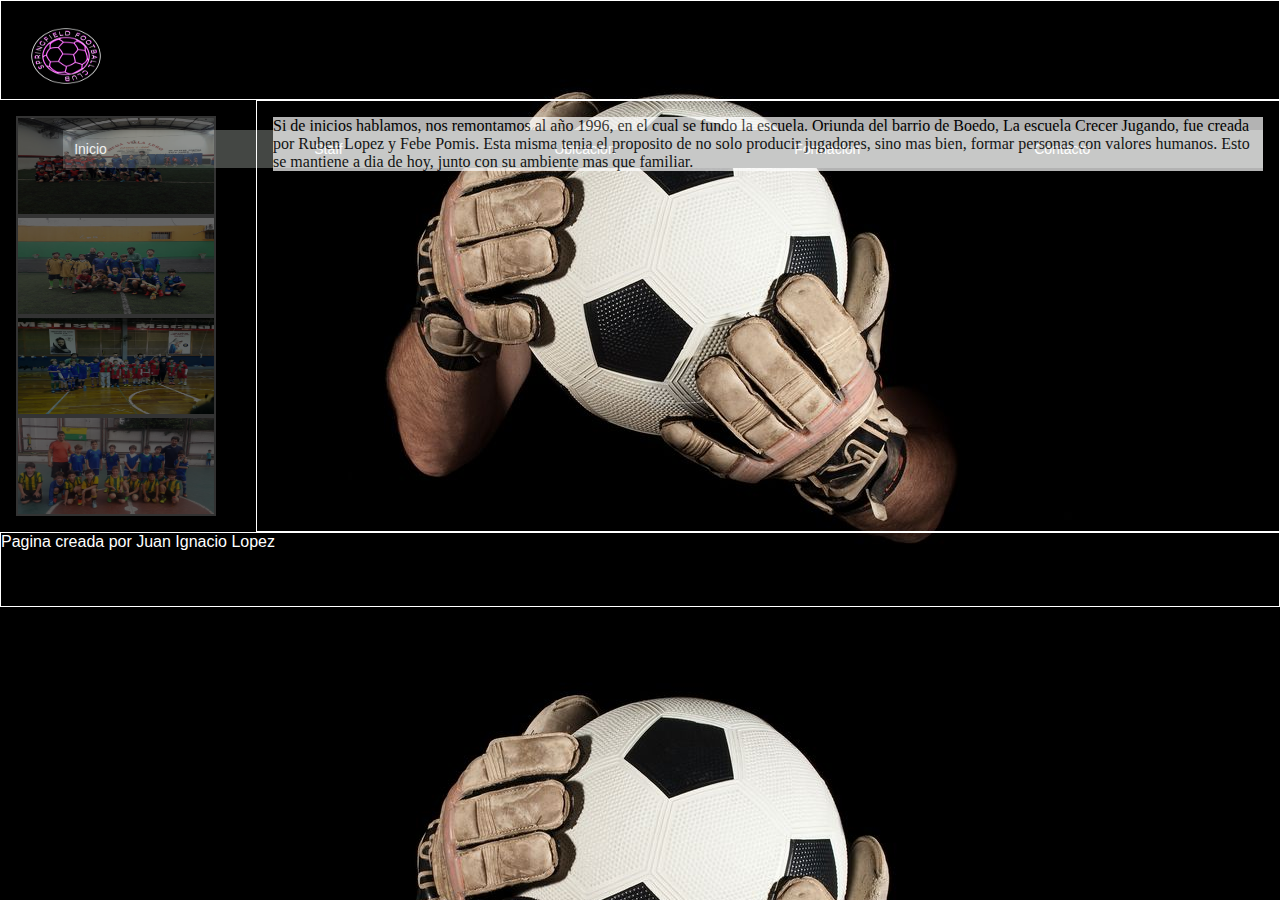
<file: index.html>
<!DOCTYPE html>
<html lang="en">
<head>
    <meta charset="UTF-8">
    <meta http-equiv="X-UA-Compatible" content="IE=edge">
    <meta name="viewport" content="width=device-width, initial-scale=1.0">
    <link rel="stylesheet" href="./css/estilo.css">
    <link rel="preconnect" href="https://fonts.gstatic.com">
    <title>Prototipo</title>
</head>
<body style="background-image: url(./fotos/fondostaff.jpg);">
    <div id="grilla">
        <header class="border">
            <div class="logo1">
                <img src="./fotos/logo.jpg" width="100px" height="80px">
                </div>
            <nav class="menu">
            <ul>
                <li><a href="index.html">Inicio</a></li>
                        
                <li><a href="./htmls/staff.html">Staff</a></li>
                
                <li><a href="./htmls/ubicacion.html">Ubicacion</a></li>
                
                <li><a href="./htmls/formacion.html">Formacion</a></li>
                
                <li><a href="./htmls/contacto.html">Contacto</a></li>
               </ul>
            </nav>
        </header>
        <section id="productos" class="border">
            <p class="Historia">Si de inicios hablamos, nos remontamos al año 1996, en el cual se fundo la escuela. Oriunda del barrio de Boedo, La escuela Crecer Jugando, fue creada por Ruben Lopez y Febe Pomis. Esta misma tenia el proposito de no solo producir jugadores, sino mas bien, formar personas con valores humanos. Esto se mantiene a dia de hoy, junto con su ambiente mas que familiar.</p>
        </section>
        
        </section>
        <nav class="galeria">
            <div class="card"><img class="fotos" src="./fotos/foto2.jpg" width="200px" height="150px"></div>
            <div class="card"><img class="fotos" src="./fotos/foto3.jpg" width="200px" height="150px"></div>
            <div class="card"><img class="fotos" src="./fotos/foto4.jpg" width="200px" height="150px"></div>
            <div class="card"><img class="fotos" src="./fotos/foto5.jpg" width="200px" height="150px"></div>
        </nav>
        <footer class="border">Pagina creada por Juan Ignacio Lopez</footer>
   </div>
</body>
</html>
</file>
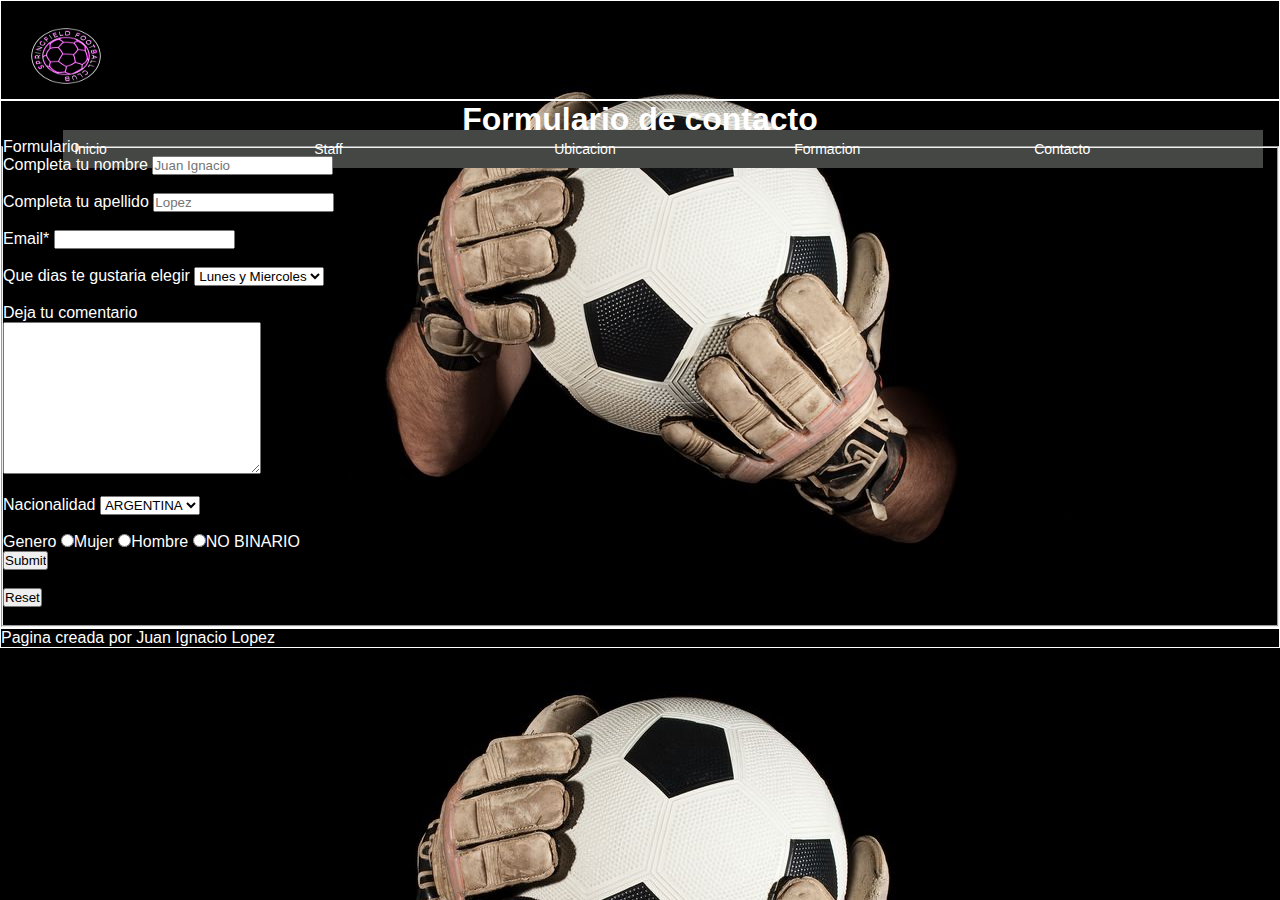
<file: htmls/contacto.html>
<!DOCTYPE html>
<html lang="en">
<head>
    <meta charset="UTF-8">
    <meta http-equiv="X-UA-Compatible" content="IE=edge">
    <meta name="viewport" content="width=device-width, initial-scale=1.0">
    <link rel="stylesheet" href="../css/estilo.css">
    <link rel="preconnect" href="https://fonts.gstatic.com">
    <title>Contacto</title>
</head>
<body style="background-image: url(../fotos/fondostaff.jpg);">
    <div id="grilla1">
        <header class="border">
            <div class="logo1">
                <img src="../fotos/logo.jpg" width="100px" height="80px">
            </div>
            <nav class="navcontacto">
                <ul>
                    <li><a href="../index.html">Inicio</a></li>
                            
                    <li><a href="/htmls/staff.html">Staff</a></li>
                    
                    <li><a href="/htmls/ubicacion.html">Ubicacion</a></li>
                    
                    <li><a href="/htmls/formacion.html">Formacion</a></li>
                    
                    <li><a href="/htmls/contacto.html">Contacto</a></li>
                   </ul>
                </nav>
        </header>
        <section id="productos1" class="border">
            <h1>Formulario de contacto</h1>
            <main class="form">
                <fieldset>
                    <legend>Formulario</legend>
                    <form action="">
                    <div>
                        <label for="Nombre">Completa tu nombre</label>
                        <input type="text" name="Nombre" placeholder="Juan Ignacio">
                    </div><br>
                    <div>
                        <label for="Nombre">Completa tu apellido</label>
                        <input type="text" name="Apellido" placeholder="Lopez">
                    </div><br>
                    <div>
                        <label for="text">Email*</label>
                        <input type="text" nombre="Pregunta" required>
                    </div><br>
                    <div>
                        <label for="respuesta">Que dias te gustaria elegir</label>
                        <select for="respuesta">
                        <option value="Si">Lunes y Miercoles</option><br>
                        <option value="No">Martes y Jueves</option><br>
                    </select>
                    </div><br>
                    <div>
                    <label for="si tu respuesta fue Si">Deja tu comentario</label><br>
                    <textarea name="si tu respuesta fue Si" id="" cols="30" rows="10"></textarea>
                    </div><br>
                    <div>
                        <label for="pais">Nacionalidad</label>
                        <select for="pais">
                        <option value="Argentina">ARGENTINA</option>
                        <option value="Uruguay">URUGUAY</option>
                        <option value="Brasil">BRASIL</option>
                        <option value="Chile">CHILE</option>
                    </select>
                    </div><br>
                    <div>
                        <label for="sexo">Genero</label>
                        <input type="radio" name="sexo"
                        value="mujer">Mujer
                        <input type="radio" name="sexo"
                        value="hombre">Hombre
                        <input type="radio" name="sexo"
                        value="no binario">NO BINARIO
                        <div>
                        <input type="submit" name="ENVIAR">
                    </div><br>
                    <div>
                        <input type="reset" name="BORRAR">
                    </div><br>
                   
    
    
    
    
                    </form>
                </fieldset>
            </main>
        </section>
        <footer class="border">Pagina creada por Juan Ignacio Lopez</footer>
   </div>
</body>
</html>
</file>
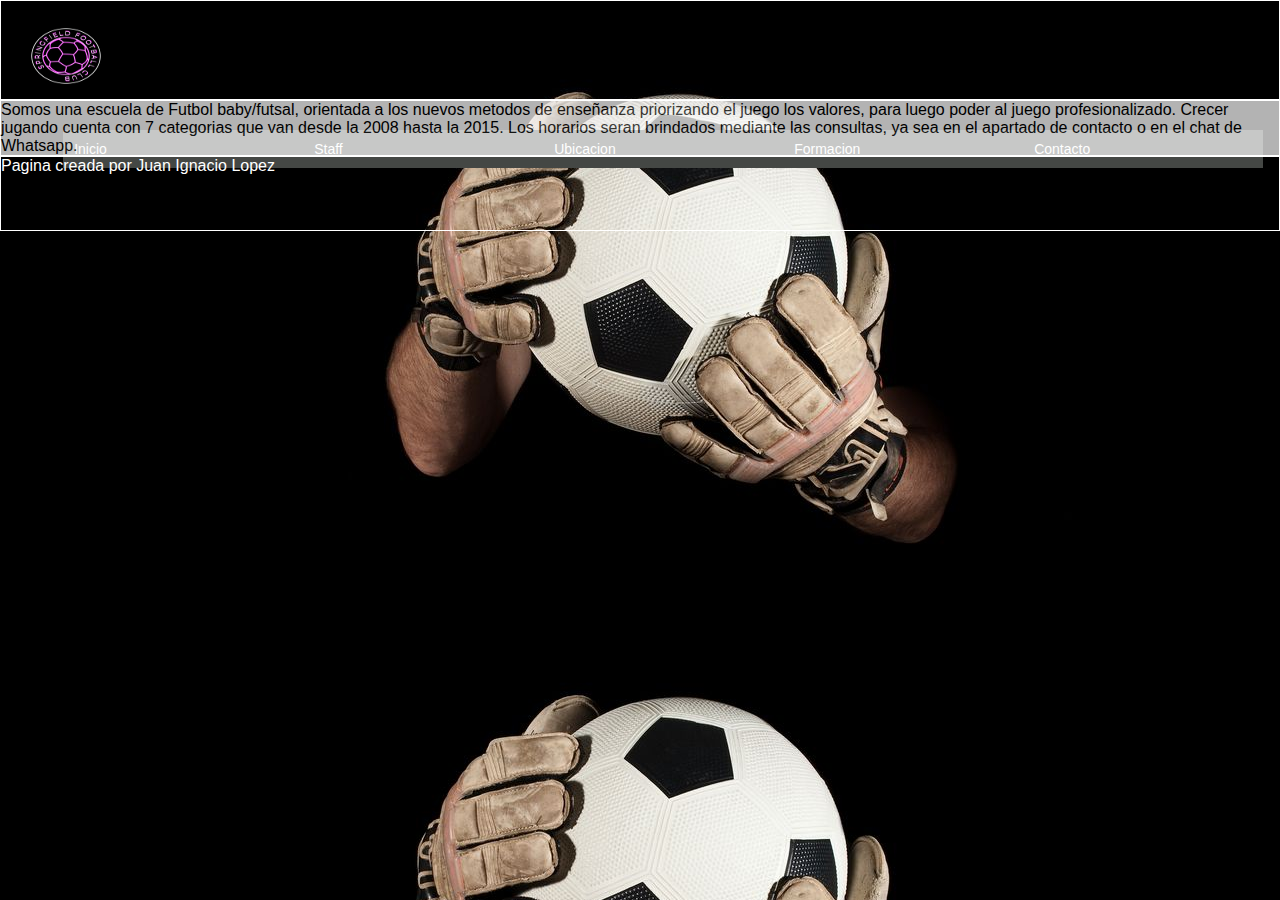
<file: htmls/formacion.html>
<!DOCTYPE html>
<html lang="en">
<head>
    <meta charset="UTF-8">
    <meta http-equiv="X-UA-Compatible" content="IE=edge">
    <meta name="viewport" content="width=device-width, initial-scale=1.0">
    <link rel="stylesheet" href="../css/estilo.css">
    <title>Formacion</title>
</head>
<body style="background-image: url(../fotos/fondostaff.jpg);">
    <div id="grilla3">
        <header class="border">
            <div class="logo1">
                <img src="../fotos/logo.jpg" width="100px" height="80px">
                </div>
            <nav>
            <ul>
                <li><a href="../index.html">Inicio</a></li>
                        
                <li><a href="staff.html">Staff</a></li>
                
                <li><a href="ubicacion.html">Ubicacion</a></li>
                
                <li><a href="formacion.html">Formacion</a></li>
                
                <li><a href="contacto.html">Contacto</a></li>
               </ul>
            </nav>
        </header>
        <section id="productos3" class="border">
            <p>
                Somos una escuela de Futbol baby/futsal, orientada a los nuevos metodos de enseñanza priorizando el juego  los valores, para luego poder al juego profesionalizado.
                Crecer jugando cuenta con 7 categorias que van desde la 2008 hasta la 2015. Los horarios seran brindados mediante las consultas, ya sea en el apartado de contacto o en el chat de Whatsapp.
            </p>
        </section>
        <footer class="border">Pagina creada por Juan Ignacio Lopez</footer>
   </div>
   
</body>
</html>
</file>
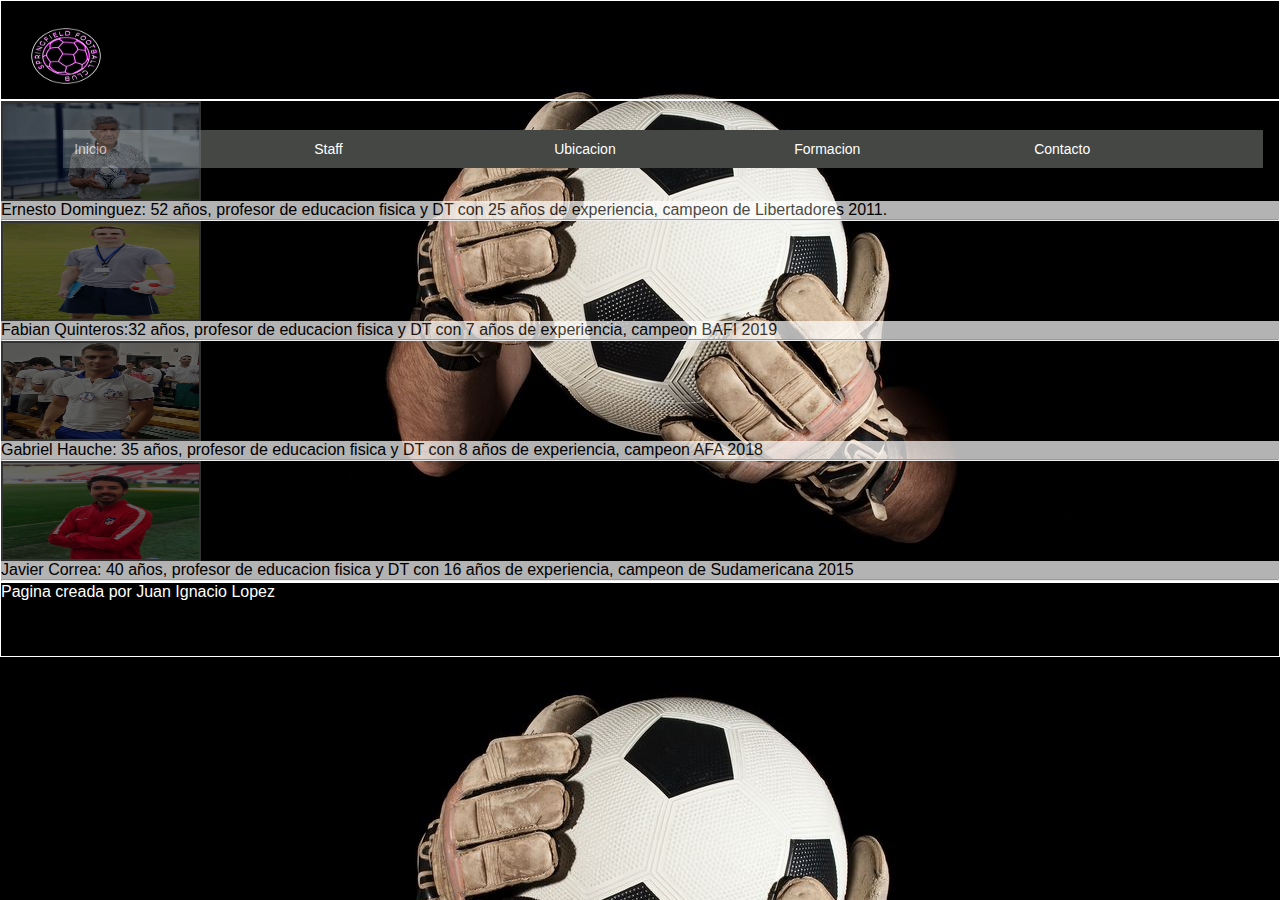
<file: htmls/staff.html>
<!DOCTYPE html>
<html lang="en">
<head>
    <meta charset="UTF-8">
    <meta http-equiv="X-UA-Compatible" content="IE=edge">
    <meta name="viewport" content="width=device-width, initial-scale=1.0">
    <link rel="stylesheet" href="../css/estilo.css">
    <link rel="preconnect" href="https://fonts.gstatic.com">
    <title>Staff</title>
</head>
<body style="background-image: url(../fotos/fondostaff.jpg);">
    <div id="grilla2">
        <header class="border">
            <div class="logo1">
                <img src="../fotos/logo.jpg" width="100px" height="80px">
            </div>
            <nav>
                <ul>
                    <li><a href="../index.html">Inicio</a></li>
                            
                    <li><a href="/htmls/staff.html">Staff</a></li>
                    
                    <li><a href="/htmls/ubicacion.html">Ubicacion</a></li>
                    
                    <li><a href="/htmls/formacion.html">Formacion</a></li>
                    
                    <li><a href="/htmls/contacto.html">Contacto</a></li>
                   </ul>
                </nav>
        </header>
        <section id="productos2" class="border">
            <div class="card"><img class="fotostaff" src="../fotos/fotosstaff1.jpg"alt=""><p class="tecnico1">Ernesto Dominguez: 52 años, profesor de educacion fisica y DT con 25 años de experiencia, campeon de Libertadores 2011.</p></div><hr>
            <div class="card"><img class="fotostaff" src="../fotos/fotostaff2.jpg" alt=""><p class="tecnico2">Fabian Quinteros:32 años, profesor de educacion fisica y DT con 7 años de experiencia, campeon BAFI 2019</p></div><hr>
            <div class="card"><img class="fotostaff" src="../fotos/fotostaff4.jpg" alt=""><p class="tecnico3">Gabriel Hauche: 35 años, profesor de educacion fisica y DT con 8 años de experiencia, campeon AFA 2018</p></div><hr>
            <div class="card"><img class="fotostaff" src="../fotos/fotostaff5.jpg" alt=""><p class="tecnico4">Javier Correa: 40 años, profesor de educacion fisica y DT con 16 años de experiencia, campeon de Sudamericana 2015</p></div><hr>
        </section>
        <footer class="border">Pagina creada por Juan Ignacio Lopez</footer>
   </div>
</body>
</html>
</file>
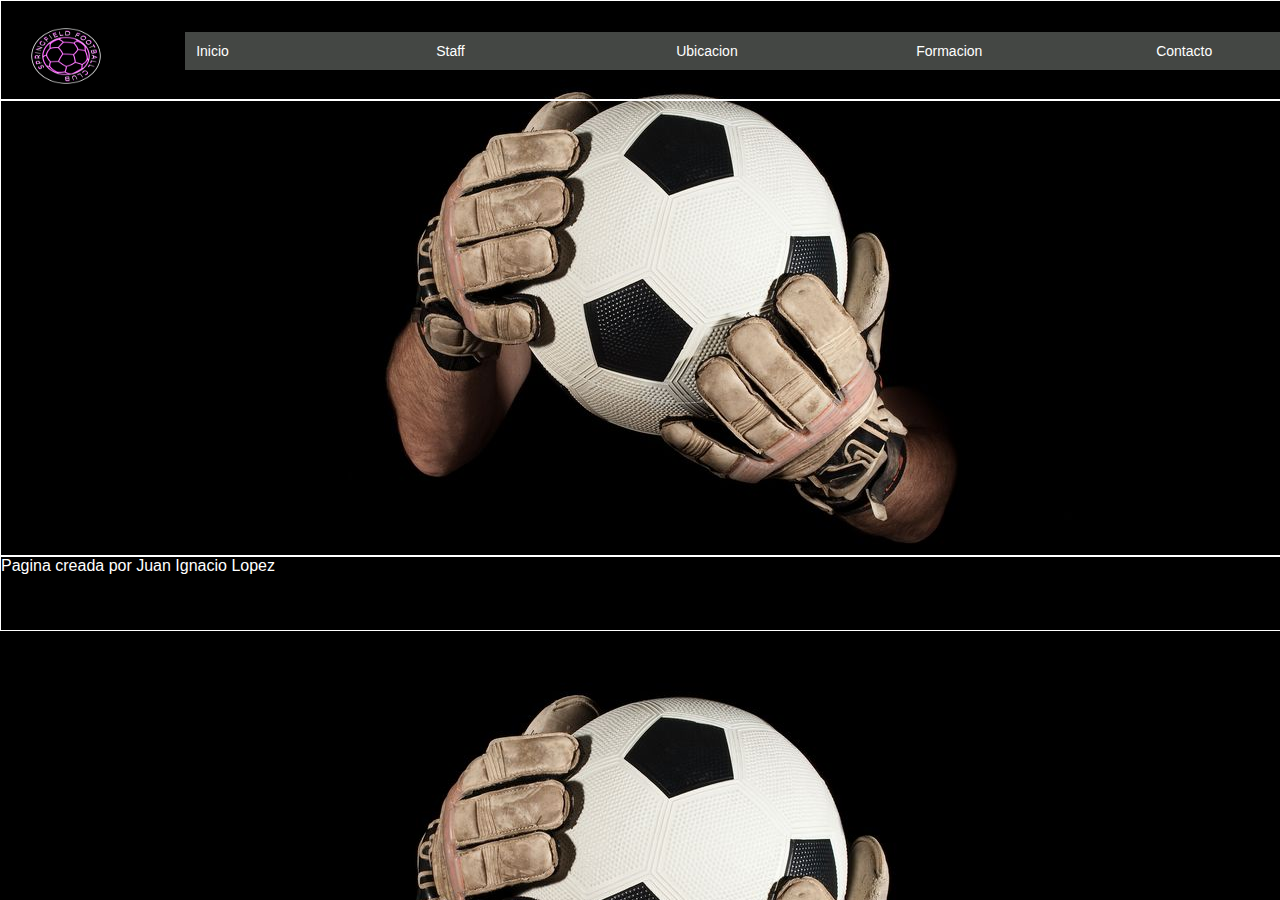
<file: htmls/ubicacion.html>
<!DOCTYPE html>
<html lang="en">
<head>
    <meta charset="UTF-8">
    <meta http-equiv="X-UA-Compatible" content="IE=edge">
    <meta name="viewport" content="width=device-width, initial-scale=1.0">
    <link rel="stylesheet" href="../css/estilo.css">
    <title>Ubicacion</title>
</head>
<body style="background-image: url(../fotos/fondostaff.jpg);">
    <div id="grilla4">
        <header class="border">
            <div class="logo1">
                <img src="../fotos/logo.jpg" width="100px" height="80px">
                </div>
            <nav>
            <ul>
                <li><a href="../index.html">Inicio</a></li>
                        
                <li><a href="staff.html">Staff</a></li>
                
                <li><a href="ubicacion.html">Ubicacion</a></li>
                
                <li><a href="formacion.html">Formacion</a></li>
                
                <li><a href="contacto.html">Contacto</a></li>
               </ul>
            </nav>
        </header>
        <section id="productos4" class="border">
            <iframe class="mapa" src="https://www.google.com/maps/embed?pb=!1m18!1m12!1m3!1d3283.362619979348!2d-58.41721758519462!3d-34.62027556588051!2m3!1f0!2f0!3f0!3m2!1i1024!2i768!4f13.1!3m3!1m2!1s0x95bccaf8e51cd5c1%3A0xc5e0c66ed7bf9c0c!2sMaza%20754%2C%20C1220%20ABF%2C%20Buenos%20Aires!5e0!3m2!1ses-419!2sar!4v1646705055864!5m2!1ses-419!2sar" width="600" height="450" style="border:0;" allowfullscreen="" loading="lazy"></iframe>
        </section>
        <footer class="border">Pagina creada por Juan Ignacio Lopez</footer>
   </div>
   
</body>
</html>
</file>
<file: css/estilo.css>
*{
    margin: 0;
    padding: 0;
    box-sizing: border-box;
}
#grilla {
    display: grid;
    grid-template-areas:
      "header header header"
      "nav productos productos"
      "nav productos productos"
      "footer footer footer";
    grid-template-rows: 100px 1fr 1fr 75px; 
    grid-template-columns: 20% auto 15%;
   }
 body{
   font-family: 'Roboto', sans-serif;
 }
 h1{
    text-align: center;
 }
 header {
    grid-area: header;
    color: black;
 }
 .logo1{
    float: left;
    margin-left: 20px;
 }
 nav{
   padding: 1rem;
}
nav ul{
   list-style: none;
   background-color:#444744 ;
   display: flex;
   justify-content: space-around;
   width: 1200px;
   float: right;
   margin-top: 15px;
 }
 nav ul a{
   color:white;
   text-decoration: none;
   padding: 0.7rem;
   display: block;
 }
 nav ul a:hover{
   background-color: antiquewhite;
   color:darkred;
   font-weight: bold;
 }
ul{
   list-style: none;
   font-size: 0;
}
li{
   display: inline-block;
   width: 25%;
   position: relative;
   font-size: 14px;
}
 footer {
    grid-area: footer;
    color: white;
 }
 section#productos {
    grid-area: productos;    
    
   padding: 1rem;
 }
 section#productos p{
   font-family: 'Hubballi', cursive;
   opacity: .7;
   color: black;
   background-color: white;
 }
 nav {
    grid-area: nav;
    color: white;
 }
.fotos{
    display: flex;
    width: 200px;
    height: 100px;
    opacity: .4;
    border: double 2px grey ;
    transition: transform .5s;
 }
.fotos:hover{
   opacity: 1;
   border: solid white;
   transform: scale(1.1);
 }
   #grilla1{
   display: grid;
   grid-template-areas:
     "header header header"
     "productos productos productos"
     "productos productos productos"
     "footer footer footer";
   grid-template-rows: 100px 1fr 75px; 
   grid-template-columns: 20% auto 15%;
}
.border {
   border: 1px solid white;
}
header {
   grid-area: header;
   color: white;
}
.logo1{
   float: left;
   margin: 15px;
}
footer {
   grid-area: footer;
   color: white;
}
section#productos1 {
   grid-area: productos;
   color: white;
}
#grilla2{
   display: grid;
   grid-template-areas:
     "header header header"
     "productos productos productos"
     "productos productos productos"
     "footer footer footer";
   grid-template-rows: 100px 1fr 1fr 75px; 
   grid-template-columns: 20% auto 15%;
}
.border {
   border: 1px solid white;
}
header {
   grid-area: header;
   color: white;
}
.logo1{
   float: left;
   margin: 15px;
}
nav{
   padding: 1rem;
}
nav ul{
   list-style: none;
   background-color:#444744 ;
   display: flex;
   justify-content: space-around;
   width: 1200px;
   float: right;
   margin-top: 15px;
 }
 nav ul a{
   color:white;
   text-decoration: none;
   padding: 0.7rem;
   display: block;
 }
 nav ul a:hover{
   background-color: antiquewhite;
   color:darkred;
   font-weight: bold;
 }
ul{
   list-style: none;
   font-size: 0;
}
li{
   display: inline-block;
   width: 25%;
   position: relative;
   font-size: 14px;
}
footer {
   grid-area: footer;
   color: white;
}
section#productos2 {
   grid-area: productos;
   color: white;
}
nav {
   grid-area: nav;
   color: white;
}
.fotostaff{
   display: flex;
   width: 200px;
   height: 100px;
   opacity: .4;
   border: double 2px grey ;
   transition: transform .5s;
}
.fotostaff:hover{
  opacity: 1;
  border: solid white;
  transform: scale(1.1);
}
.tecnico1{
   background-color: white;
   opacity: .7;
   color: black;
}
.tecnico2{
   background-color: white;
   opacity: .7;
   color: black;
}
.tecnico3{
   background-color: white;
   opacity: .7;
   color: black;
}
.tecnico4{
   background-color: white;
   opacity: .7;
   color: black;
}
#grilla3{
      display: grid;
      grid-template-areas:
        "header header header"
        "productos productos productos"
        "productos productos productos"
        "footer footer footer";
      grid-template-rows: 100px 1fr 1fr 75px; 
      grid-template-columns: 20% auto 15%;
   }
   .border {
      border: 1px solid white;
   }
   header {
      grid-area: header;
      color: white;
   }
   .logo1{
      float: left;
      margin: 15px;
   }
   footer {
      grid-area: footer;
      color: white;
   }
   section#productos3 {
      grid-area: productos;
      color: white;
   }
   p{
      opacity: .7;
      color: black;
      background-color: white;
   }
   #grilla4{
         display: grid;
         grid-template-areas:
           "header header header"
           "productos productos productos"
           "productos productos productos"
           "footer footer footer";
         grid-template-rows: 100px 1fr 1fr 75px; 
         grid-template-columns: 20% auto 15%;
      }
      .border {
         border: 1px solid white
      }
      header {
         grid-area: header;
      }
      .logo1{
         float: left;
         margin: 15px;
      }
      footer {
         grid-area: footer;
      }
      section#productos4 {
         grid-area: productos;     
      }
      .mapa{
         margin-left: 400px;
         margin-right: 400px;
      }
      @media screen and (max-width:500px){
         #grilla{
            display: grid;
            grid-template-areas: 
            "header header"
            "nav productos"
            "nav productos"
            "footer footer";
            grid-template-columns: 1fr;
            grid-template-rows:repeat(4 1fr);
            background-color: black;
         }
         .logo1{
            width: 50px;
            float: left;
         }
         nav ul{
            width: 350px;
            justify-content: space-around;
            margin: 20px;
            float: right;
            margin-right: auto;
            margin-left: auto;
         }  
         .galeria{
            float: left;
            padding-right: 50px;
            width: 120px;
            margin: 100px 10px 100px 10px;
         }
         .fotos{
            width: 120px;
         }
         #productos{
            float: right;
            width: 300px;
            height: 500px;
            margin-left: 50px;
            margin: 100px 10px 100px 10px;
         }
         p{
            text-align: center;
            width: 200px;
         }
      }
      @media screen and(max-width:500px){
         #grilla1{
            display: grid;
            grid-template-areas: 
            "header header"
            "productos productos"
            "productos productos"
            "footer footer";
            grid-template-columns: 1fr;
            grid-template-rows: auto auto auto;
         }
         .logo1{
            width: 30px;
            float: left;
            padding-left: 11rem;
         }
         .navcontacto{
            width: 350px;
            justify-content: space-around;
            margin: 20px;
            float: right;
            margin-right: auto;
            margin-left: auto;
         }
         #productos1{
            width: 300px;
            height: 500px;
         }
      }
      @media screen and (max-width:500px){
         #grilla2{
            display: grid;
            grid-template-areas: 
            "header header"
            "productos productos"
            "productos productos"
            "footer footer";
            grid-template-columns: 1fr;
            grid-template-rows: repeat(4 1fr);
         }
         .logo{
            width: 30px;
            float: left;
            padding-left: 11rem;
         }
         nav ul{
            width: 350px;
            justify-content: space-around;
            margin: 20px;
            float: right;
            margin-right: auto;
            margin-left: auto;
         }
         #productos2{
            margin: 100px 5px 100px 20px;
            width: 470px;
            height: 1000px;
         }
   }
   @media screen and (max-width:500px){
      #grilla3{
         display: grid;
         grid-template-areas: 
         "header header"
         "productos productos"
         "productos productos"
         "footer footer";
         grid-template-columns: 1fr;
         grid-template-rows: repeat(4 1fr);
      }
      .logo{
         width: 30px;
         float: left;
         padding-left: 11rem;
      }
      nav ul{
         width: 350px;
         justify-content: space-around;
         margin: 20px;
         float: right;
         margin-right: auto;
         margin-left: auto;
      }
      p{
         text-align: start;
         margin: 10px;
      }
   }
   @media screen and (max-width:500px){
      #grilla4{
         display:grid;
         grid-template-areas: 
         "header header"
         "productos productos"
         "productos productos"
         "footer footer";
         grid-template-columns: 1fr;
         grid-template-rows: repeat(4 1fr);
      }
      .logo{
         width: 30px;
         float: left;
         padding-left: 11rem;
      }
      nav ul{
         width: 350px;
         justify-content: space-around;
         margin: 20px;
         float: right;
         margin-right: auto;
         margin-left: auto;
      }
      .mapa{
         width: 400px;
         margin-left: 50px;
         margin-right: 40px;
         margin-top: 20px;
         margin-bottom: 20px; 
      }
      #productos4{
         width: 500px;
      }
   }
</file>
